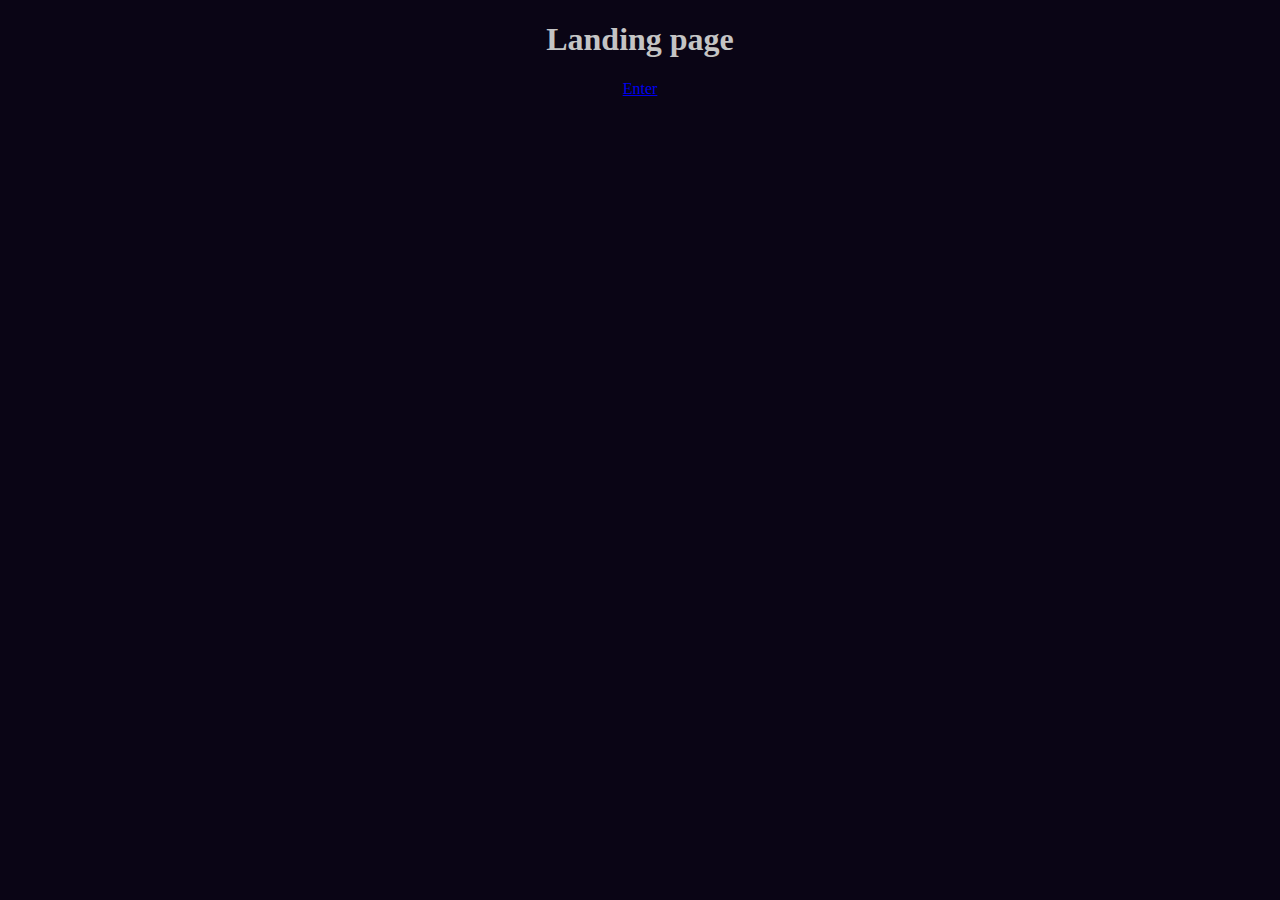
<file: index.html>
<!DOCTYPE html>
<head>
    <title>Dexzters Home</title>
    <link rel="Stylesheet" href="style.css">
    <link rel="Home page" href="home.html">
</head>
<body>
    <center>
        <h1>Landing page</h1>

        <a href="home.html">Enter</a>
    </center>
</body>
</file>
<file: style.css>
body {
  margin: 0;
  padding: 0;
  height: 100%;

  background-color: rgb(10, 5, 21);
}

body a:hover {
  animation-duration: 0.5s;
  animation-name: animate-pop;
  animation-timing-function: cubic-bezier(.26, .53, .74, 1.48);
}

.topnav {
  background-color: #3b294c;
  overflow: hidden;
}

/* Style the links inside the navigation bar */
.topnav a {
  float: left;
  color: #f2f2f2;
  text-align: center;
  padding: 14px 16px;
  text-decoration: none;
  font-size: 17px;
}

/* Change the color of links on hover */
.topnav a:hover {
  background-color: #dddddd;
  color: black;
}

/* Add a color to the active/current link */
.topnav a.active {
  background-color: #04AA6D;
  color: white;
}

h1 {
  font-family: verdana;
  color:rgb(196, 196, 196);
  text-align: center;
  align-self: center;
}

.Body a {
  font-size: larger;
  font-family:verdana;

  border: 10px;
  background-color: rgb(255, 255, 255);
  color:rgb(0, 0, 0);
  transition: background-color 0.25s ease;

  border-style: solid;
  border-width: 10px;
  border-radius: 10px;
  border-color: white;
}

.animate.pop {
  animation-duration: 0.5s;
  animation-name: animate-pop;
  animation-timing-function: cubic-bezier(.26, .53, .74, 1.48);
  }

@keyframes animate-pop {
  0% {
    opacity: 0;
    color: aqua;
  }

  100% {
    opacity: 1;
    transform: scale(1, 1);
  }
}
</file>
